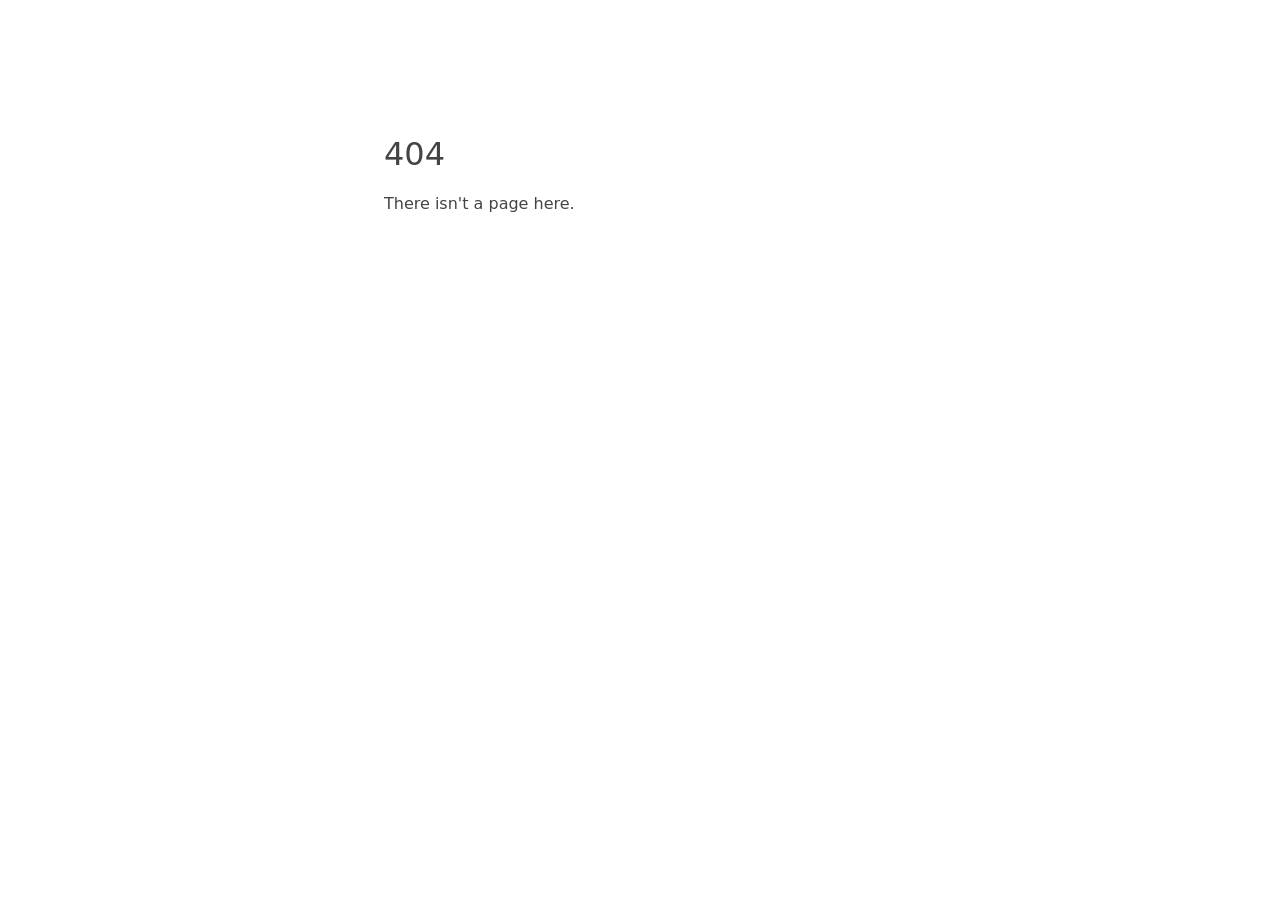
<file: index.html>
<!doctype html>
<html lang="en">
<head>
<meta charset="utf-8">
<meta name="viewport" content="width=device-width, initial-scale=1">
<meta name="robots" content="noindex, nofollow">
<title>404 Not Found</title>
<style>body{font-family:system-ui,sans-serif;color:#444;margin:15vh auto;max-width:32rem;padding:0 1rem}h1{font-weight:500}</style>
</head>
<body>
<h1>404</h1>
<p>There isn't a page here.</p>
</body>
</html>
</file>
